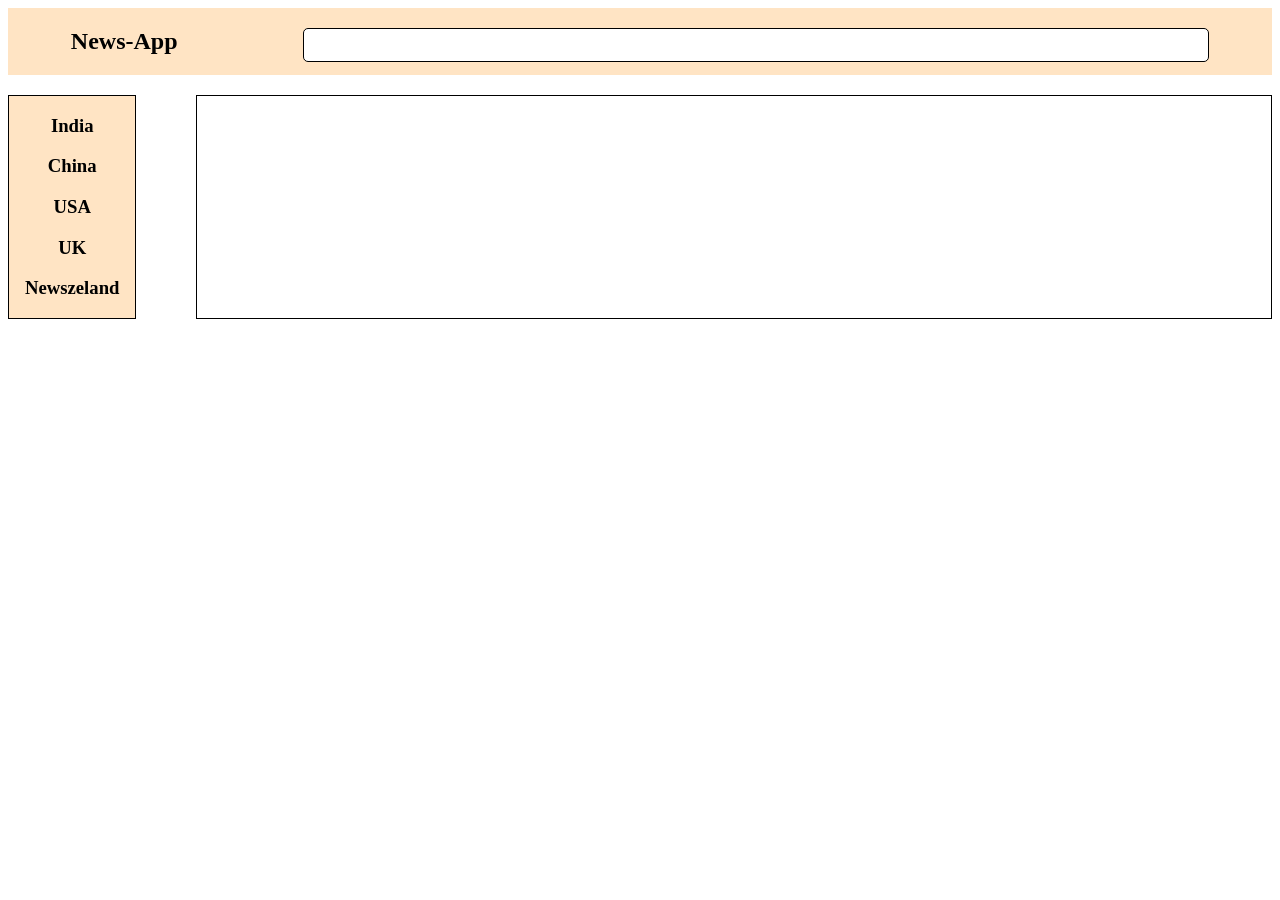
<file: index.html>
<!DOCTYPE html>
<html lang="en">
  <head>
    <meta charset="UTF-8" />
    <meta http-equiv="X-UA-Compatible" content="IE=edge" />
    <meta name="viewport" content="width=device-width, initial-scale=1.0" />
    <link rel="stylesheet" href="index.css">
    <title>News App</title>
  </head>
  <body>
    <!-- Give Navbar with id "navbar"  -->
    <!-- Navbar will have input with id search_input and a link to home page i.e. index.html -->
    <!-- Sidebar will have id "sidebar"  -->
    <!-- Give link to top headlines of countries in sidebar with id as their country codes 
    india :- in
    china :- ch
    usa :- us
    uk : uk
    Newzeland :- nz -->

    <!-- Append results inside div with id "results"  -->
    <!-- News divs will have class "news"  -->
    <div id="navbar"></div>
    <div id="container">
      <div id="sidebar">
        <h3 id="in">India</h3>
        <h3 id="ch">China</h3>
        <h3 id="us">USA</h3>
        <h3 id="uk">UK</h3>
        <h3 id="nz">Newszeland</h3>
      </div>
      <div id="results">
        
      </div>
    </div>


  </body>
</html>
<script src="/scripts/index.js" type="module"></script>
<!-- <script src="/components/navbar.js" type="module"></script> -->
</file>
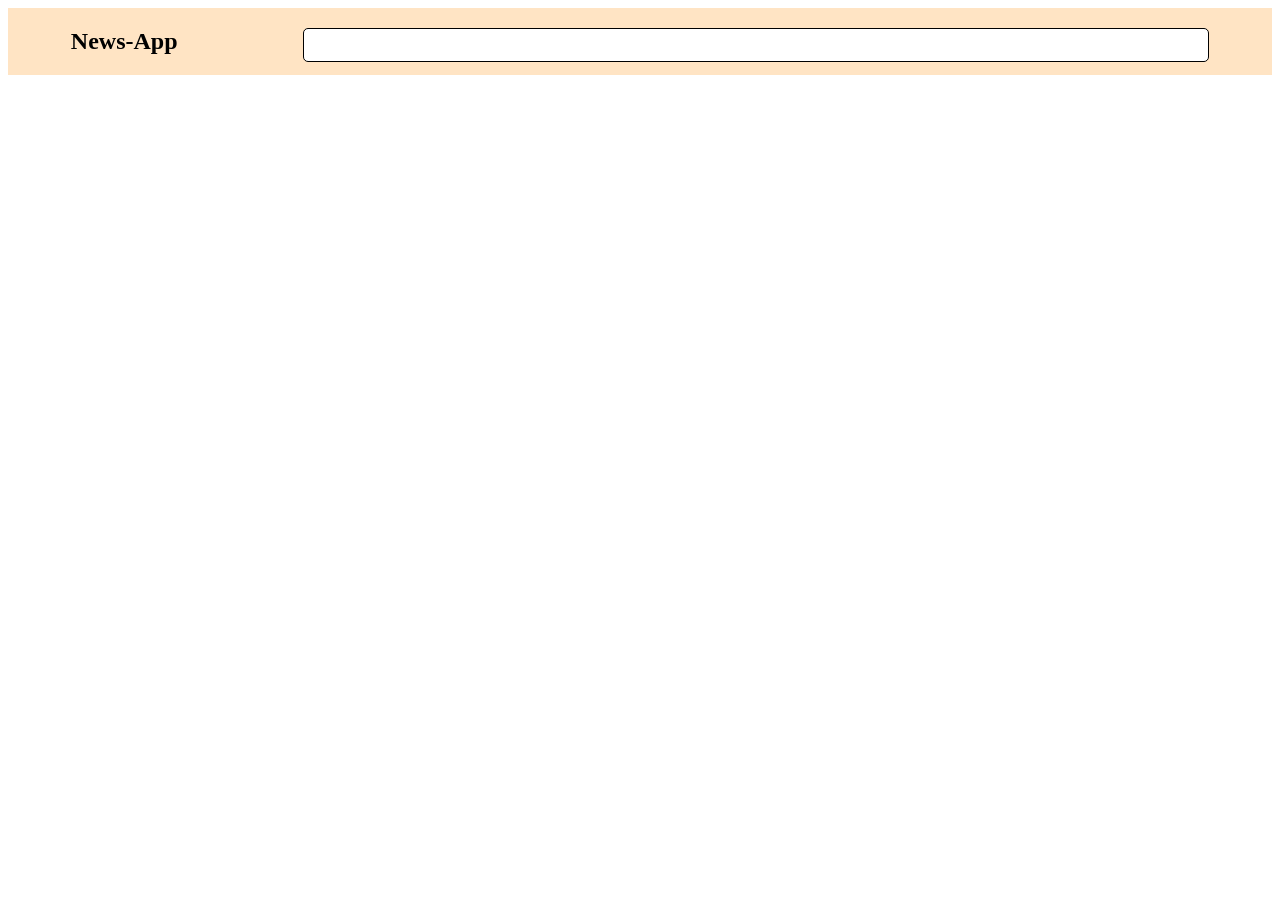
<file: news.html>
<!DOCTYPE html>
<html lang="en">
  <head>
    <meta charset="UTF-8" />
    <meta http-equiv="X-UA-Compatible" content="IE=edge" />
    <meta name="viewport" content="width=device-width, initial-scale=1.0" />
    <link rel="stylesheet" href="index.css">
    <title>Detailed news</title>
  </head>
  <body>
    <!-- Same navbar with same functionality  -->
    <div id="navbar"></div>
    <!-- Append detailed news in div with id "detailed_news"  -->
  </body>
</html>
<script src="/scripts/news.js" type="module"></script>
</file>
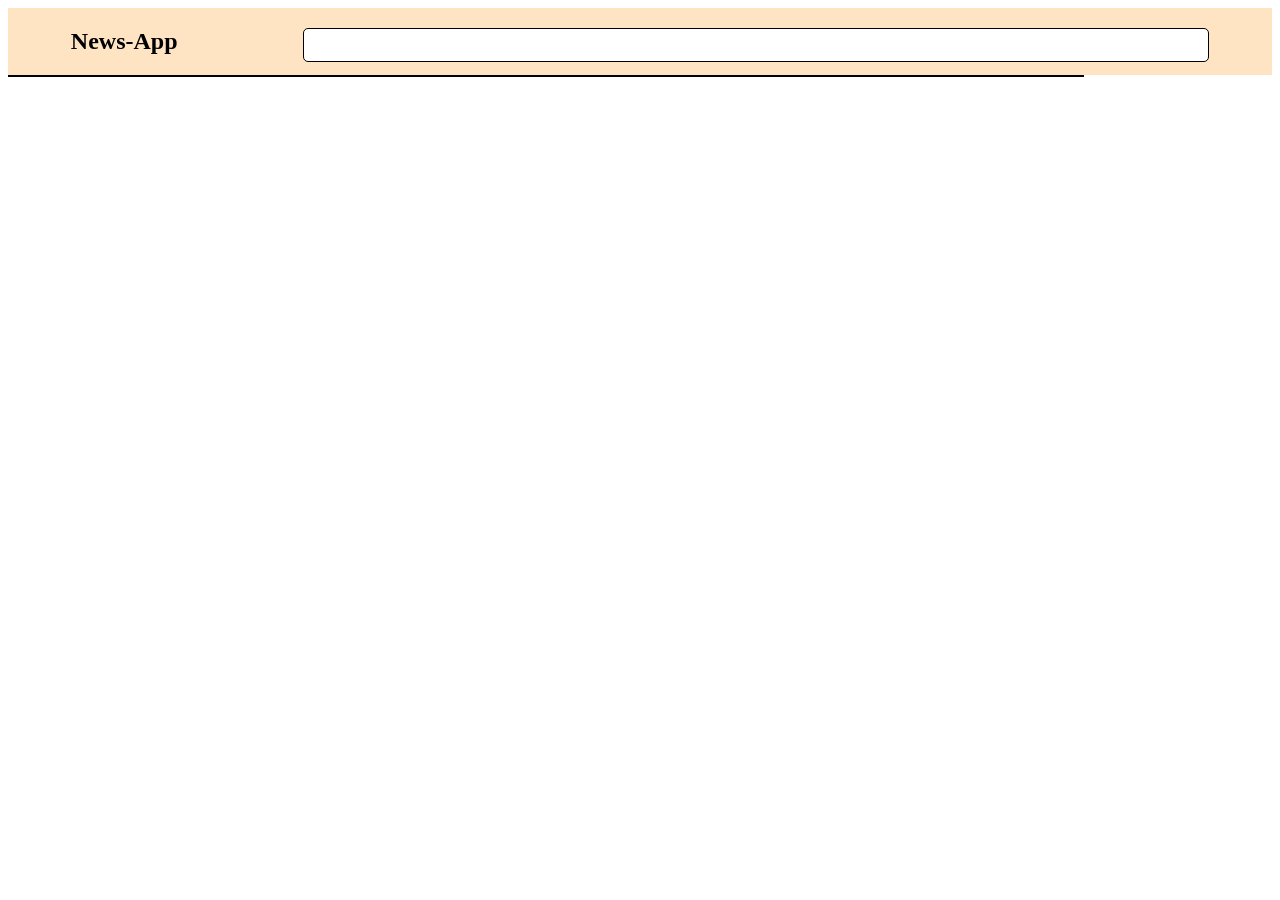
<file: search.html>
<!DOCTYPE html>
<html lang="en">
  <head>
    <meta charset="UTF-8" />
    <meta http-equiv="X-UA-Compatible" content="IE=edge" />
    <meta name="viewport" content="width=device-width, initial-scale=1.0" />
    <link rel="stylesheet" href="index.css">
    <title>Search results</title>
  </head>
  <body>
    <!-- Same navbar with same functionality  -->
    <div id="navbar"></div>

    <!-- Append results inside div with id "results"  -->
    <!-- News divs will have class "news"  -->
    <div id="results"></div>
  </body>
</html>
<script src="/scripts/search.js" type="module"></script>
</file>
<file: index.css>
#navbar{
    display: flex;
    justify-content: space-around;
    background-color: bisque;
}
#search_input{
    width: 900px;
    height: 30px;
    margin-top: 20px;
    border-radius: 5px;
    border: 1px solid black;
}

#container{
    display: flex;
    justify-content: space-between;
    margin-top: 20px;
}
#sidebar{
    width: 10%;
    border: 1px solid black;
    background-color: bisque;
}
#sidebar h3{
    text-align: center;
    cursor: pointer;
   
    
}
#results{
    width: 85%;
    border: 1px solid black;
}
.news{
    display: flex;
    margin: 10px;
    border: 1px solid black;
}
.title{
    border: 0px solid black;
}
img{
    width: 120px;
    height: 120px;
}
</file>
